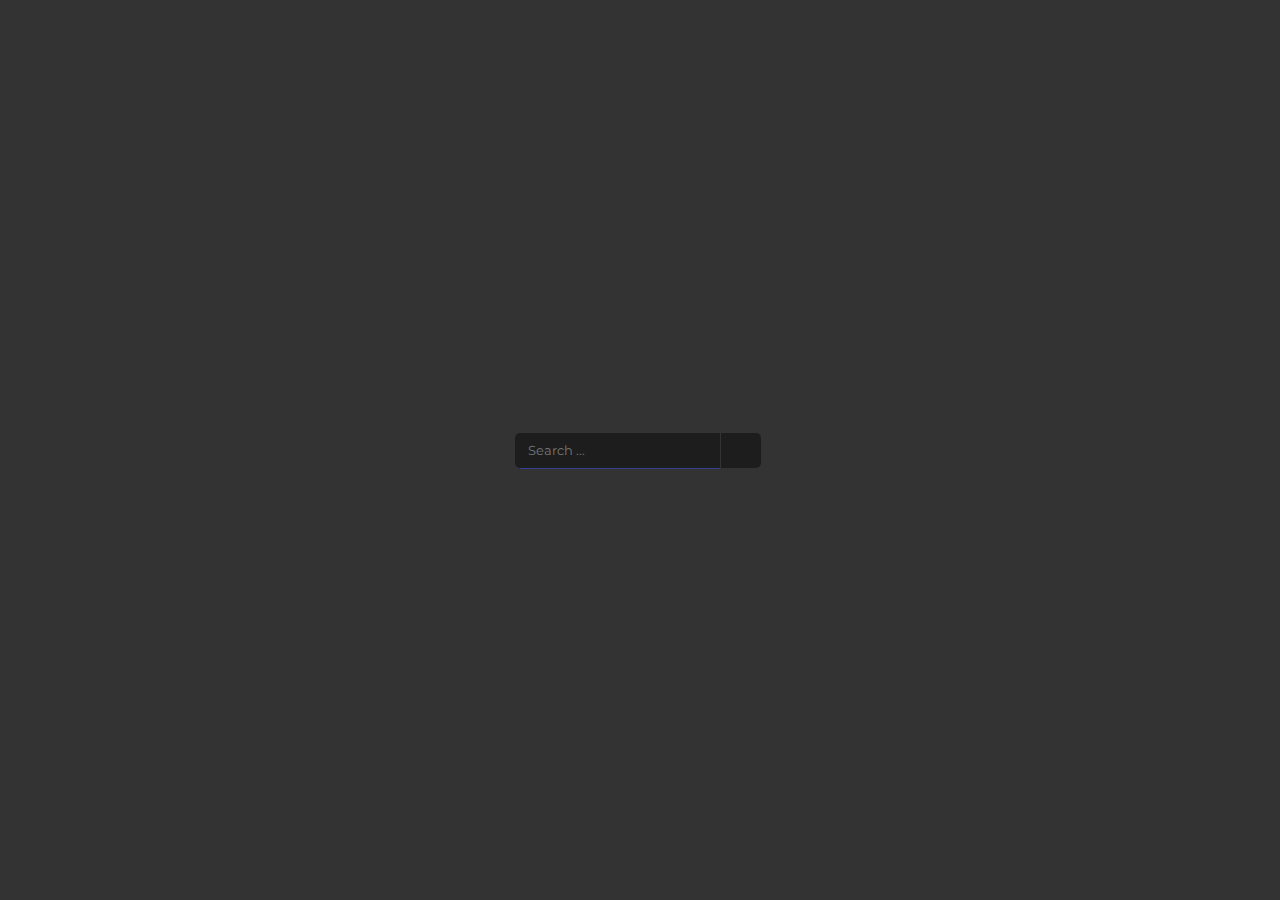
<file: searchBar/index.html>
<!DOCTYPE html>
<html lang="en">
<head>
    <meta charset="UTF-8">
    <meta name="viewport" content="width=device-width, initial-scale=1.0">
    <title>searchBar Component</title>
    <link rel="stylesheet" href="./index.css">

    <link rel="stylesheet" href="https://cdnjs.cloudflare.com/ajax/libs/font-awesome/6.5.1/css/all.min.css" integrity="sha512-DTOQO9RWCH3ppGqcWaEA1BIZOC6xxalwEsw9c2QQeAIftl+Vegovlnee1c9QX4TctnWMn13TZye+giMm8e2LwA==" crossorigin="anonymous" referrerpolicy="no-referrer" />
</head>
<body>
    <section class="searchBar_area">
        <!-- SEARCH BOX -->
        <input type="search" name="searchBar" id="searchBar" class="search_box" placeholder="Search ...">
        <!-- DIVISOR -->
        <span class="searchBar_divisor"></span>
        <span class="searchBar_divisor2"></span>
        <!-- ICON -->
        <button class="searchBar_icon" type="button" active>
            <i class="fa-solid fa-magnifying-glass"></i>
        </button>
    </section>

    <script src="./searchBar.js"></script>
</body>
</html>
</file>
<file: searchBar/index.css>
@import url('https://fonts.googleapis.com/css2?family=Montserrat:ital,wght@0,100;0,200;0,300;0,400;0,500;0,600;0,700;0,800;0,900;1,500&display=swap');
@import url('./searchBar.css');

:root{
    --sb-default:rgba(60 72 239);
    --sb-shadow:rgba(60 72 239/ .5);
    --sb-light:#e9e9e9;
    --sb-dark:#1d1d1d;
}

*{
    margin:0;
    padding:0;
    box-sizing:border-box;
    font-family: 'Montserrat', sans-serif;
}

body{
    background:#333;
    font-size:16px;
    color:#e9e9e9;
    width:100%;
    min-height:100vh;
    display:flex;
    justify-content:center;
    align-items:center;
}

input, button{
    border:none;
    background:none;
}
</file>
